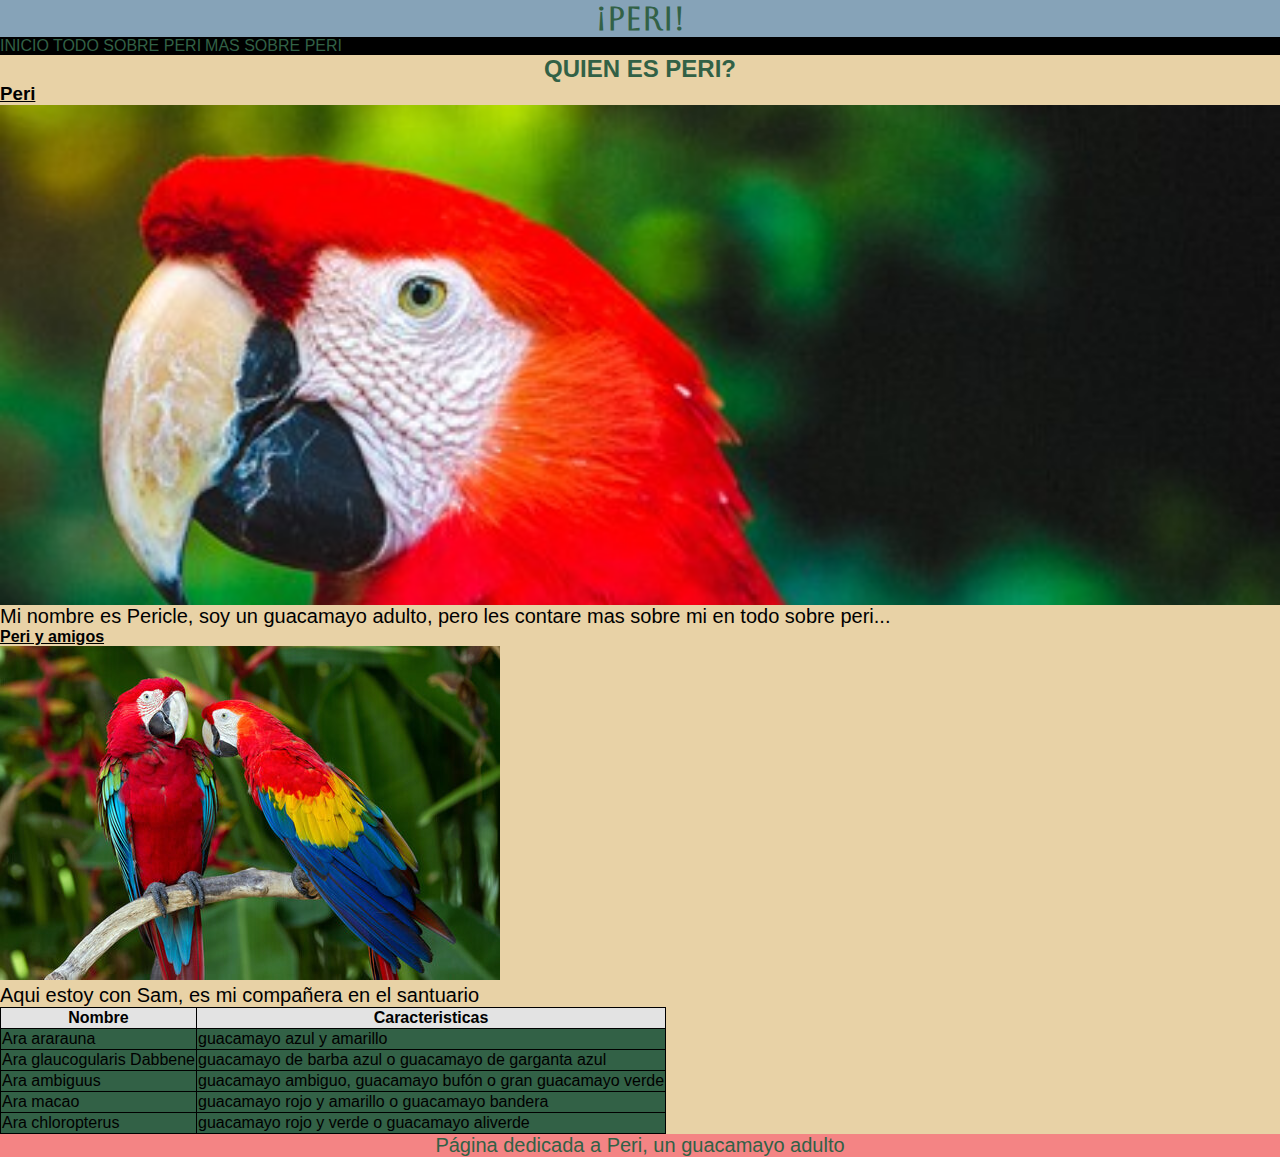
<file: index.html>
<!DOCTYPE html>
<html lang="en">
  <head>
    <meta charset="UTF-8" />
    <meta http-equiv="X-UA-Compatible" content="IE=edge" />
    <meta name="viewport" content="width=device-width, initial-scale=1.0" />
    <title>Inicio</title>
    <link href="styles/style.css" rel="stylesheet" type="text/css" />
    <link rel="preconnect" href="https://fonts.googleapis.com" />
    <link rel="preconnect" href="https://fonts.gstatic.com" crossorigin />
    <link
      href="https://fonts.googleapis.com/css2?family=Aboreto&display=swap"
      rel="stylesheet"
    />
  </head>

  <body>
    <header>
      <h1>¡Peri!</h1>

      <nav>
        <a href="./index.html">Inicio</a>
        <a href="./about.html"> Todo sobre Peri</a>
        <a href="./pericles.html"> Mas sobre Peri</a>
      </nav>
    </header>

    <main>
      <section>
        <h2>Quien es Peri?</h2>

        <article>
          <h3>Peri</h3>
          <figure id="img-peri"></figure>
          <p>
            Mi nombre es Pericle, soy un guacamayo adulto, pero les contare mas
            sobre mi en todo sobre peri...
          </p>
        </article>

        <article>
          <h4>Peri y amigos</h4>
          <figure>
            <img src="imagenes/peri-amigos.jpg" />
          </figure>
          <p>Aqui estoy con Sam, es mi compañera en el santuario</p>
        </article>
      </section>

      <table>
        <thead>
          <tr>
            <th>Nombre</th>
            <th>Caracteristicas</th>
          </tr>
        </thead>

        <tbody>
          <tr>
            <td>Ara ararauna</td>
            <td>guacamayo azul y amarillo</td>
          </tr>

          <tr>
            <td>Ara glaucogularis Dabbene</td>
            <td>guacamayo de barba azul o guacamayo de garganta azul</td>
          </tr>

          <tr>
            <td>Ara ambiguus</td>
            <td>guacamayo ambiguo, guacamayo bufón o gran guacamayo verde</td>
          </tr>

          <tr>
            <td>Ara macao</td>
            <td>guacamayo rojo y amarillo o guacamayo bandera</td>
          </tr>

          <tr>
            <td>Ara chloropterus</td>
            <td>guacamayo rojo y verde o guacamayo aliverde</td>
          </tr>
        </tbody>
      </table>
    </main>

    <footer>
      <p>Página dedicada a Peri, un guacamayo adulto</p>
    </footer>
  </body>
</html>
</file>
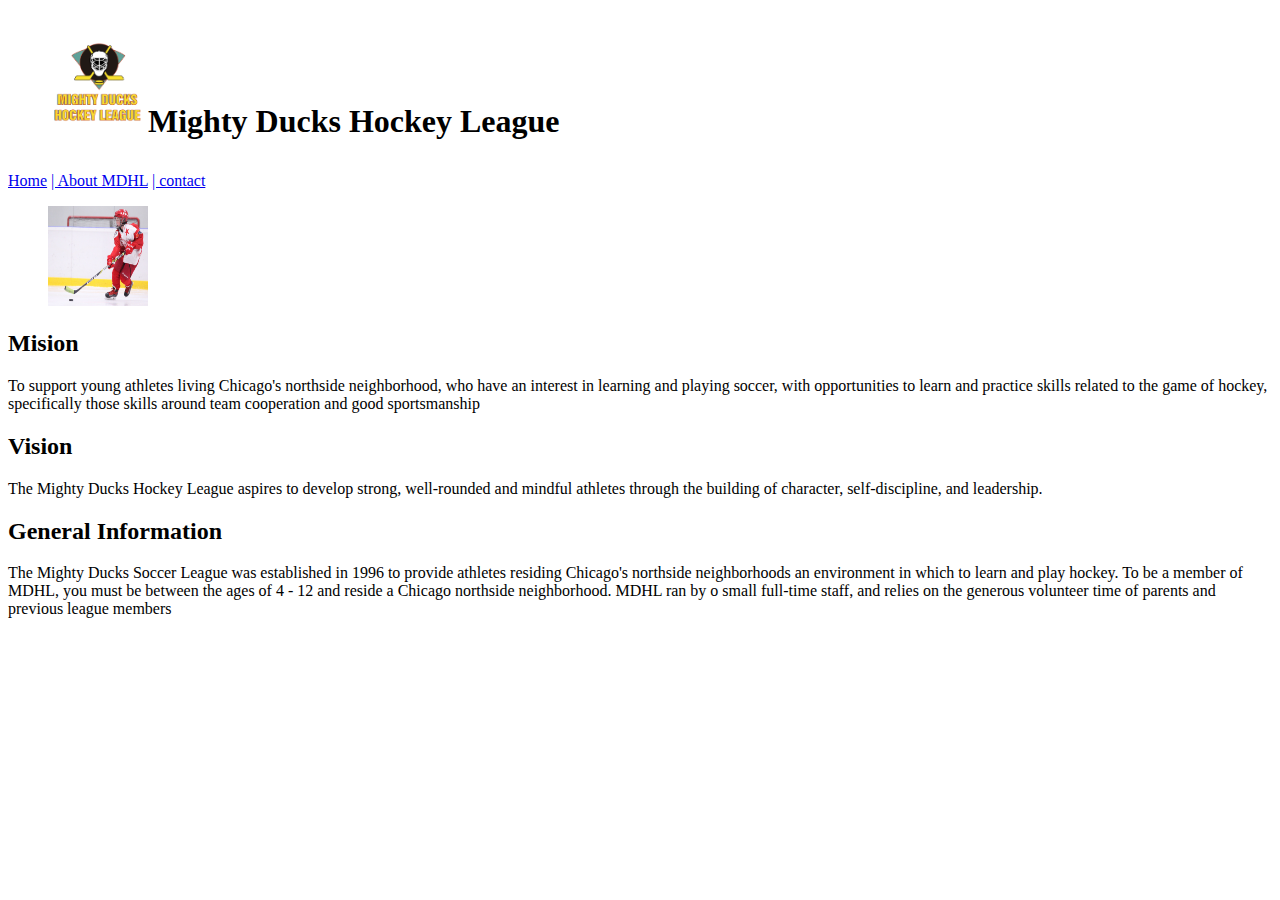
<file: about.html>
<!DOCTYPE html>
<html lang="en">
  <head>
    <meta charset="UTF-8" />
    <meta http-equiv="X-UA-Compatible" content="IE=edge" />
    <meta name="viewport" content="width=device-width, initial-scale=1.0" />
    <title>TASK1</title>
  </head>

  <body>
    <header>
      <div>
        <h1>
          <figure>
            <img
              src="./imagenes/Logo Mighty ducks-01.png"
              width="100"
              height="100"
              aling="left"
            />Mighty Ducks Hockey League
          </figure>
        </h1>
      </div>

      <nav>
        <a href="./index.html">Home</a>
        <a href="./about.html"> | About MDHL</a>
        <a href="./contact.html"> | contact</a>
      </nav>
    </header>

    <main>
      <section>
        <figure>
          <img src="/imagenes/hockey  2.jpg" width="100" height="100" />
        </figure>

        <h2>Mision</h2>
        <p>
          To support young athletes living Chicago's northside neighborhood, who
          have an interest in learning and playing soccer, with opportunities to
          learn and practice skills related to the game of hockey, specifically
          those skills around team cooperation and good sportsmanship
        </p>

        <h2>Vision</h2>
        <p>
          The Mighty Ducks Hockey League aspires to develop strong, well-rounded
          and mindful athletes through the building of character,
          self-discipline, and leadership.
        </p>

        <h2>General Information</h2>
        <p>
          The Mighty Ducks Soccer League was established in 1996 to provide
          athletes residing Chicago's northside neighborhoods an environment in
          which to learn and play hockey. To be a member of MDHL, you must be
          between the ages of 4 - 12 and reside a Chicago northside
          neighborhood. MDHL ran by o small full-time staff, and relies on the
          generous volunteer time of parents and previous league members
        </p>
      </section>
    </main>
  </body>
</html>
</file>
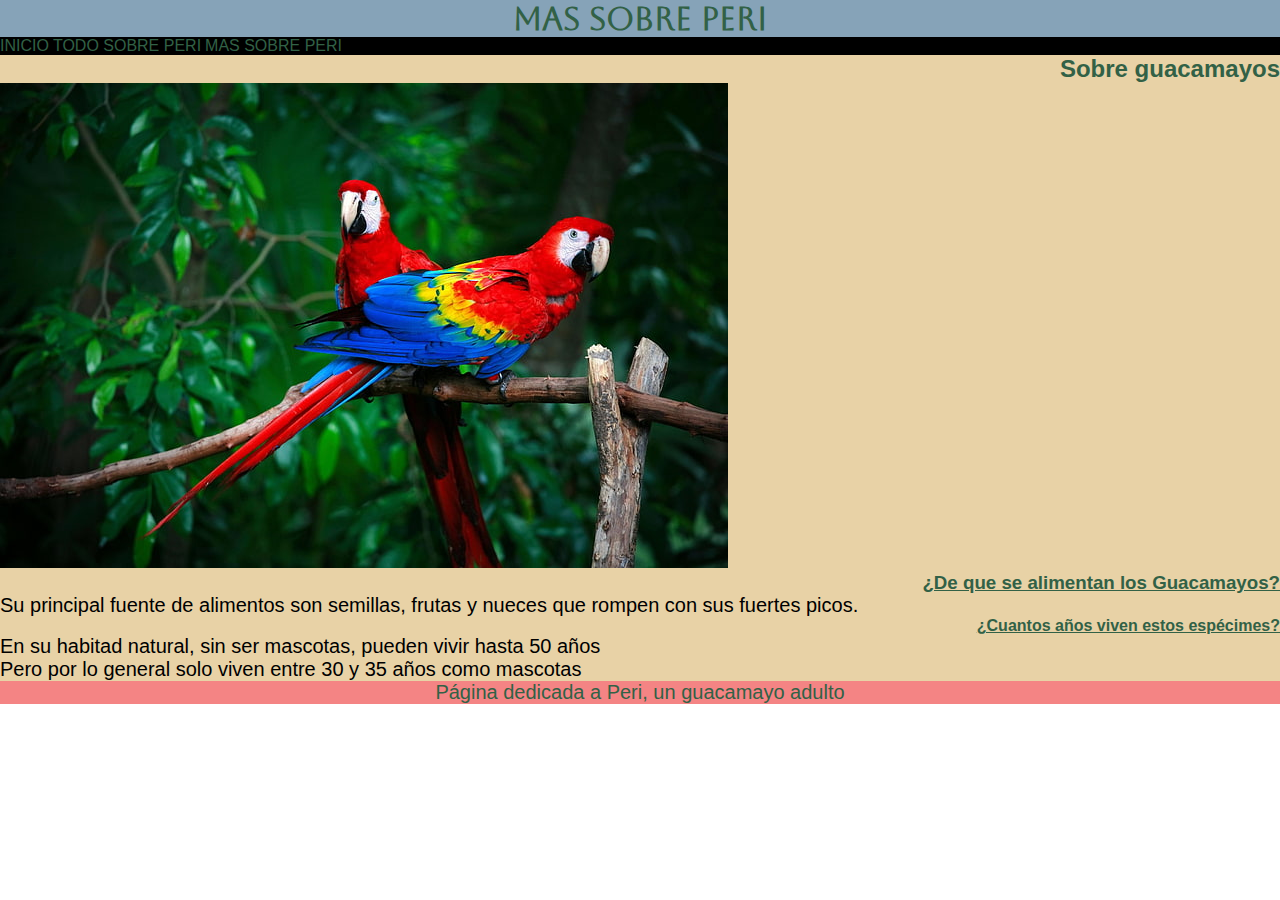
<file: pericles.html>
<!DOCTYPE html>
<html lang="en">
  <head>
    <meta charset="UTF-8" />
    <meta http-equiv="X-UA-Compatible" content="IE=edge" />
    <meta name="viewport" content="width=device-width, initial-scale=1.0" />
    <title>Mas sobre Peri</title>
    <link href="styles/style.css" rel="stylesheet" type="text/css" />
    <link rel="preconnect" href="https://fonts.googleapis.com" />
    <link rel="preconnect" href="https://fonts.gstatic.com" crossorigin />
    <link
      href="https://fonts.googleapis.com/css2?family=Aboreto&display=swap"
      rel="stylesheet"
    />
  </head>

  <body>
    <header>
      <h1>Mas sobre Peri</h1>

      <nav>
        <a href="./index.html">Inicio</a>
        <a href="./about.html"> Todo sobre Peri</a>
        <a href="./pericles.html"> Mas sobre Peri</a>
      </nav>
    </header>

    <main>
      <section>
        <h2 class="subtitulo-costado">Sobre guacamayos</h2>
        <aside>
          <img src="imagenes/periamigo2.jpg" />

          <h3 class="subtitulo-costado">
            ¿De que se alimentan los Guacamayos?
          </h3>
          <p>
            Su principal fuente de alimentos son semillas, frutas y nueces que
            rompen con sus fuertes picos.
          </p>
        </aside>
      </section>

      <section>
        <h4 class="subtitulo-costado">¿Cuantos años viven estos espécimes?</h4>
        <p>
          En su habitad natural, sin ser mascotas, pueden vivir hasta 50 años
        </p>

        <p>Pero por lo general solo viven entre 30 y 35 años como mascotas</p>
      </section>
    </main>

    <footer>
      <p>Página dedicada a Peri, un guacamayo adulto</p>
    </footer>
  </body>
</html>
</file>
<file: styles/style.css>
body{
padding: 0px;
margin: 0px;
}

header {
    background-color: #86A3B8;                            
}

h1
{text-align: center;
font-family: "Aboreto", cursive;
color: rgb(50, 97, 70);
padding: 0px;
margin: 0px;
}

nav {
    background-color: black;
}

nav a {
    color: rgb(50, 97, 70);
    text-transform: uppercase;
    text-decoration: none;
    font-family: Arial, Helvetica, sans-serif;
}

main{
    background-color: #E8D2A6;
}

h2{
  color:   rgb(50, 97, 70);
  text-align: center;
    text-transform: uppercase;
    font-family: Arial, Helvetica, sans-serif;
    padding: 0px;
    margin: 0px;                                    
}

h3, h4{
    text-decoration: underline;
    vertical-align: text-top;
    margin: 0px;
    font-family: Arial, Helvetica, sans-serif;
}

p{
    font-size: 20px;
    margin: 0px;
    font-family: Arial, Helvetica, sans-serif;
}

figure {
    margin: 0px;
    
}

#img-peri{
    width: 100%;
    height: 500px;
    background-image: url(../imagenes/peri.jpeg);
    background-repeat: no-repeat;
    background-size: cover;
}

table{
    border: 1px solid black;
    border-collapse: collapse;
    font-family: Arial, Helvetica, sans-serif;
}

thead tr th{
    background-color: rgb(227, 227, 227);
    border: 1px solid black;
    border-color: black;
}

tr td{
    background-color: rgb(50, 97, 70);
    border: 1px solid black;
    font-family: Arial, Helvetica, sans-serif;
}

footer{
    background-color: #F48484;
    color:   rgb(50, 97, 70);
    text-align: center; 
    font-size: 20px;
    font-family: Arial, Helvetica, sans-serif;
}

footer p{
    padding: 0px;
    margin: 0px;                                    
}


#subtitulo-centro {
    color: rgb(50, 97, 70);;
    text-align: center;
    font-size: 25px;
    
}

#img-sobre{
    width: 900px;
    height: 771px;
}

.subtitulo-costado {
    text-align: right;
    font-family: Arial, Helvetica, sans-serif;
    color:   rgb(50, 97, 70);
    text-transform: none;
}
</file>
